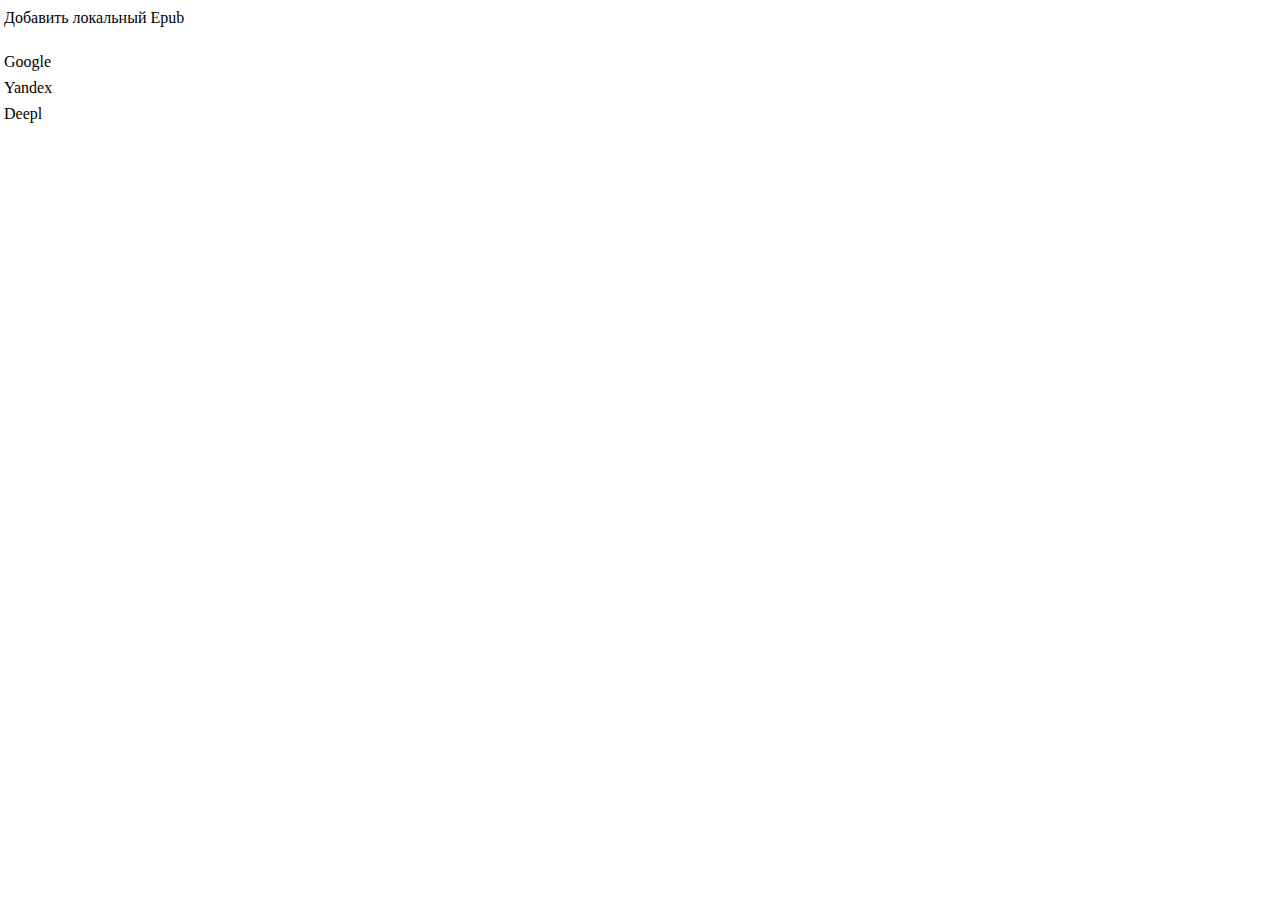
<file: popup/popup.html>
<!DOCTYPE html>
<html lang="ru">
<head>
    <meta charset="UTF-8">
    <title>File(s)</title>
    <link rel="stylesheet" href="popup.css">
</head>

<body>
<div id="add_book" class="item">Добавить локальный Epub</div>
<br>
<div id="open_google" class="item">Google</div>
<div id="open_yandex" class="item">Yandex</div>
<div id="open_deepl" class="item">Deepl</div>
<script src="popup.js"></script>
</body>
</html>
</file>
<file: popup/popup.css>
html {
    margin: 0;
    padding: 0;
}

body {
    margin: 5px 0 5px 0;
    padding: 0;
}

.item {
    cursor: pointer;
    padding: 4px;
}

.item:hover {
    background-color: rgba(217, 217, 217, 0.5);
}
</file>
